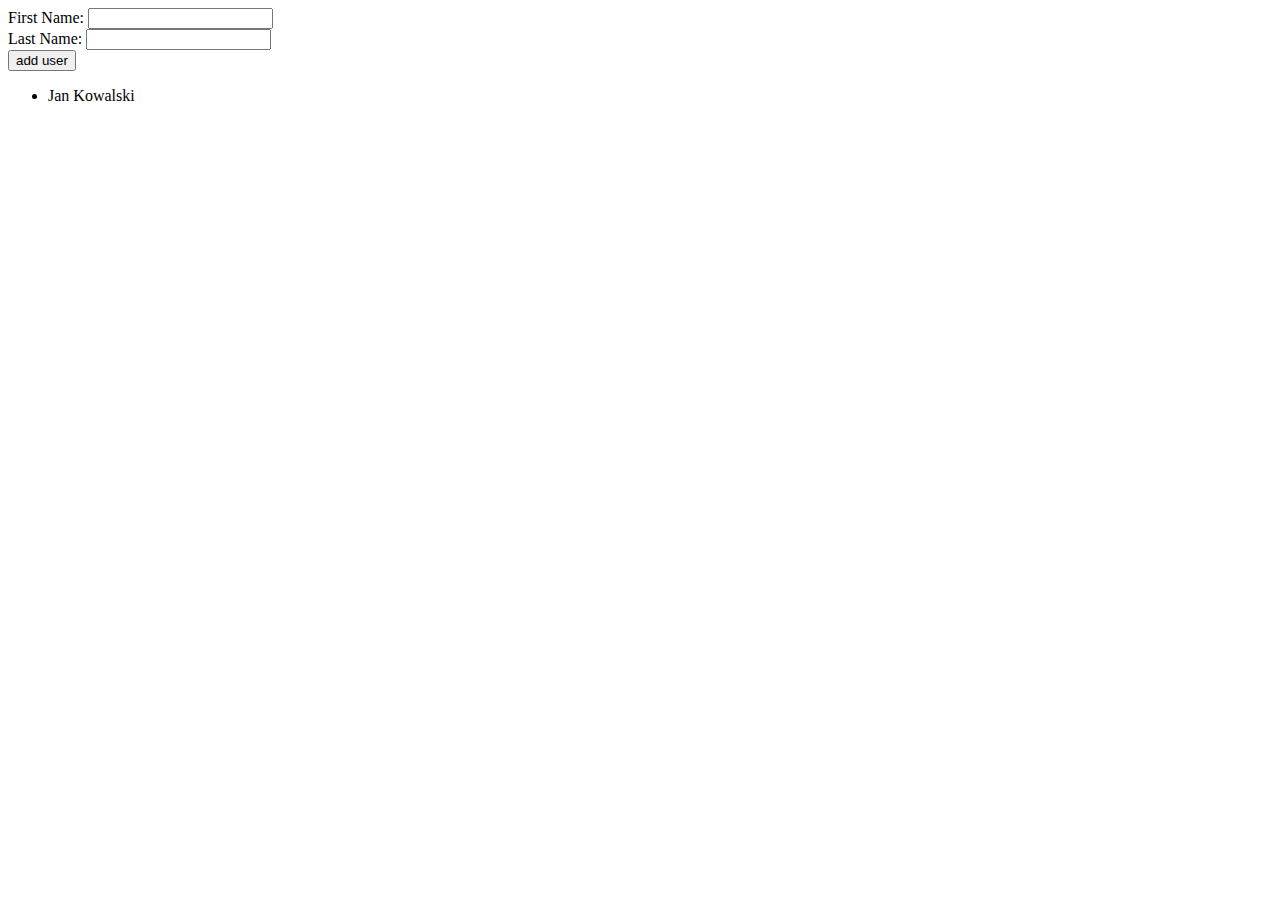
<file: 01/index.html>
<!DOCTYPE html>
<html lang="pl">
<head>
    <meta charset="UTF-8">
    <meta name="viewport" content="width=device-width, initial-scale=1.0">
    <meta http-equiv="X-UA-Compatible" content="ie=edge">
    <meta name="author" content="Mateusz Bogolubow">
    <title>devmentor.pl - JS Forms - #01</title>
</head>
<body>
    <form action="" method="post">
        <div>
            <label>
                First Name: <input name="firstName" type="text"/> 
            </label>
        </div>
        <div>
            <label>
                Last Name: <input name="lastName" type="text"/> 
            </label>
        </div>
        <div>
            <input type="submit" value="add user" />
        </div>
    </form>

    <ul class="users-list">
        <li class="users-list__person">Jan Kowalski</li>
    </ul>

    <script src="app.js"></script>
</body>
</html>
</file>
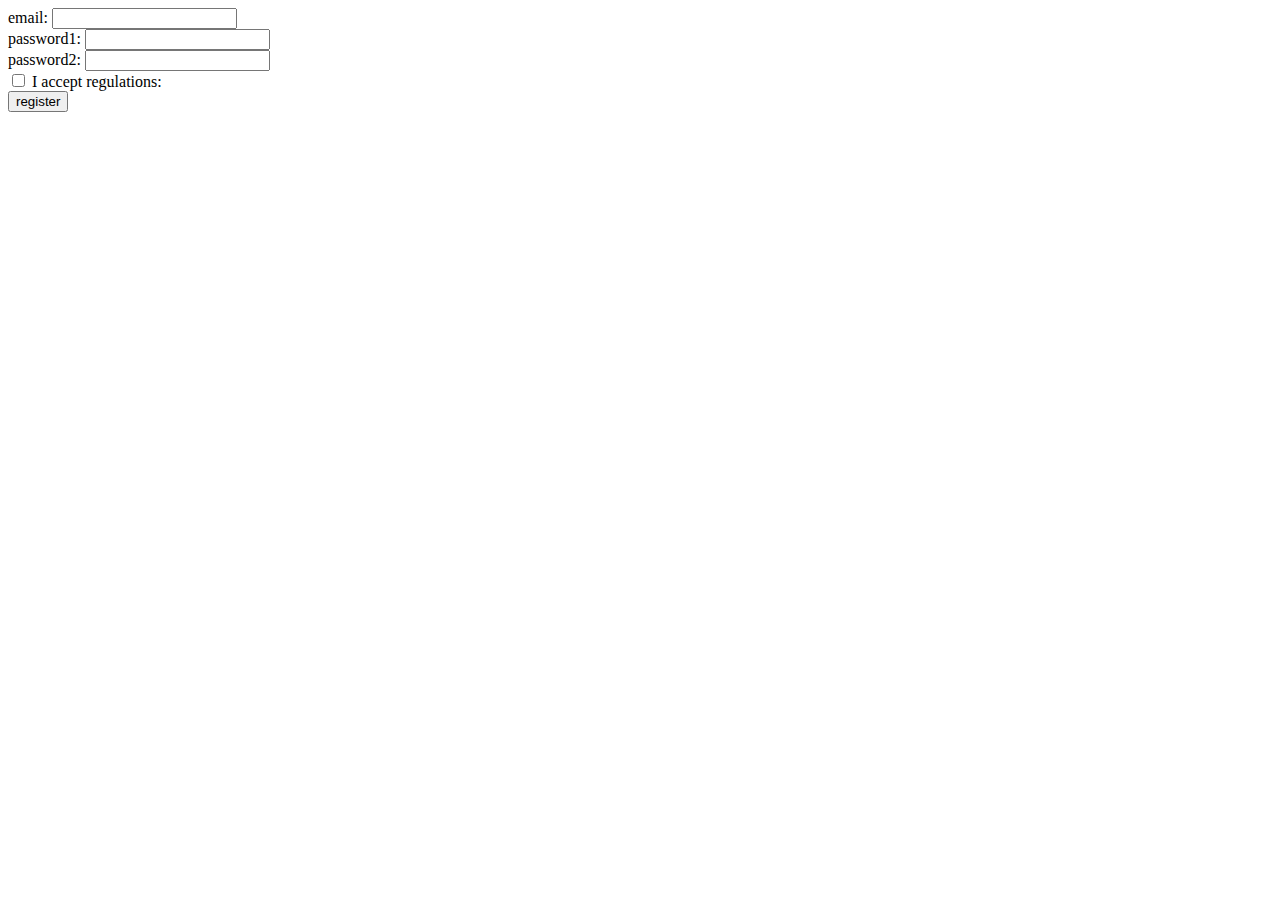
<file: 02/index.html>
<!DOCTYPE html>
<html lang="pl">
<head>
    <meta charset="UTF-8">
    <meta name="viewport" content="width=device-width, initial-scale=1.0">
    <meta http-equiv="X-UA-Compatible" content="ie=edge">
    <meta name="author" content="Mateusz Bogolubow">
    <title>devmentor.pl - JS Forms - #02</title>
    <link rel="stylesheet" href="style.css">
</head>
<body>
    <form action="" method="post">
        <div>
            <label for="formLogin">
                email:
            </label>
            <input id="formLogin" name="login"  /> 
        </div>
        <div>
            <label for="formPass1">
                password1:
            </label>
            <input id="formPass1" name="pass1" type="password" />
        </div>
        <div>
            <label for="formPass2">
                password2:
            </label>
            <input id="formPass2" name="pass2" type="password" />
        </div>
            <input type="checkbox" id="acc" name="acc">
            <label for="acc">I accept regulations:</label></br>
        <div>
            <input type="submit" value="register" /> 
        </div> 
    </form> 

    <script src="app.js"></script>
</body>
</html>
</file>
<file: 02/style.css>
.color{
    color: red;
}
</file>
